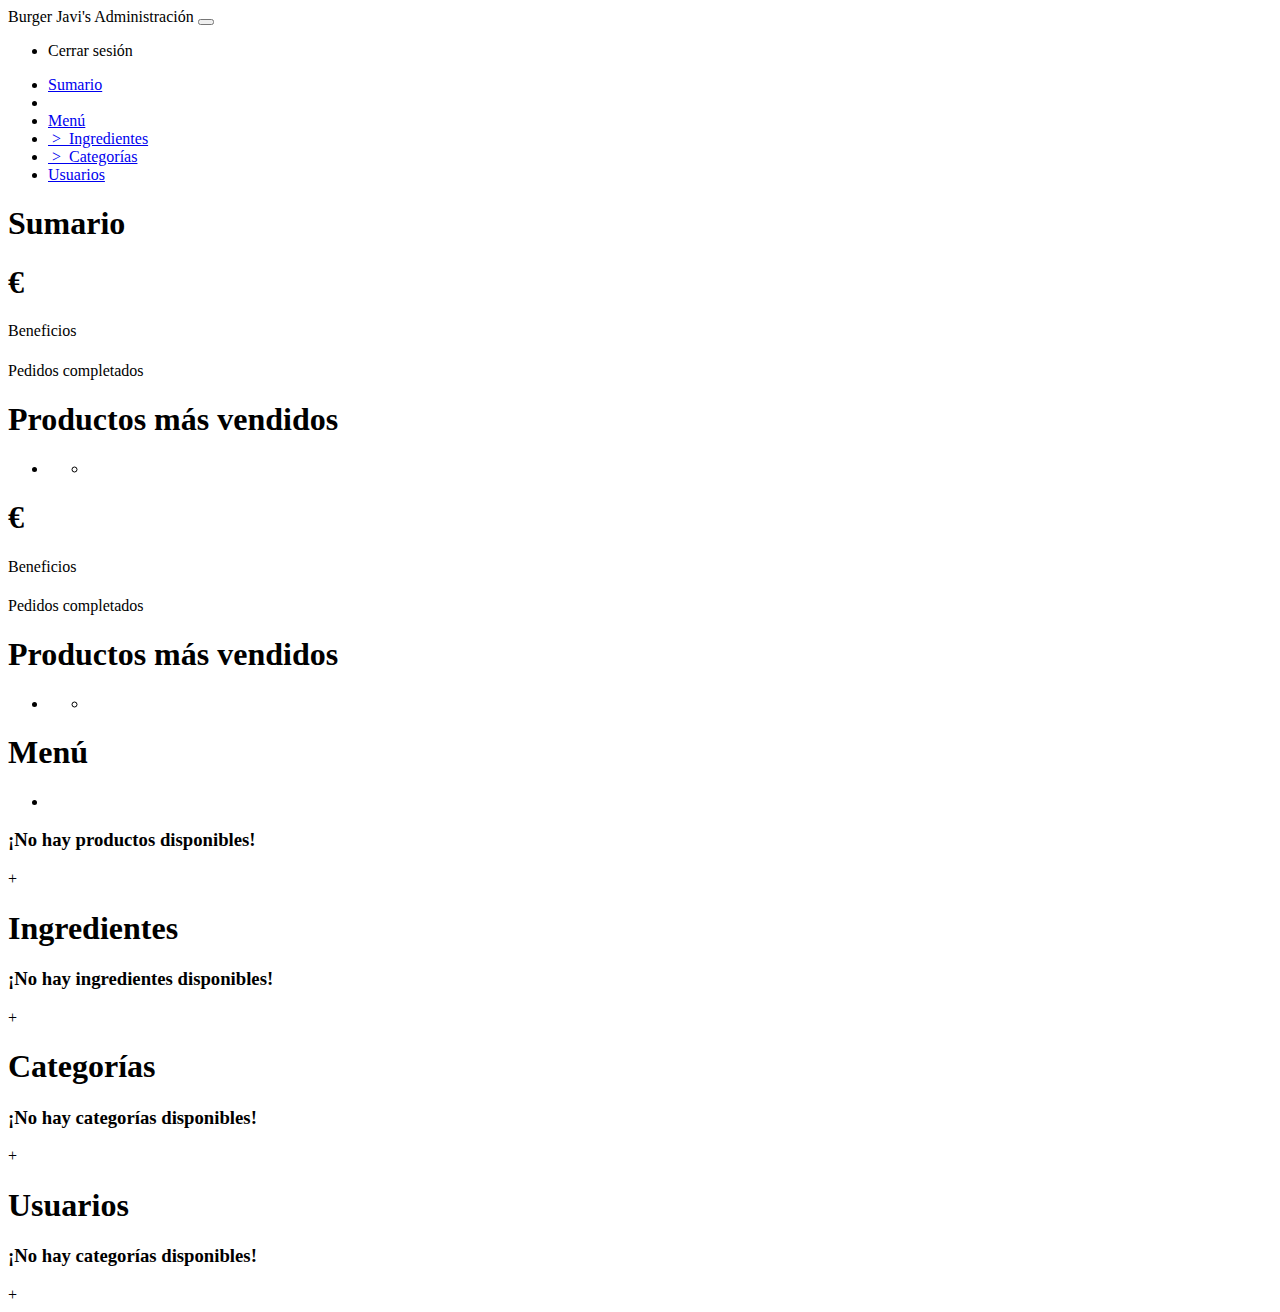
<file: src/main/resources/templates/index.html>
<!DOCTYPE html>
<html lang="en" xmlns:th="http://www.thymeleaf.org">
  <head>
    <meta charset="utf-8"></meta>
    <meta http-equiv="X-UA-Compatible" content="IE=edge"></meta>
    <meta name="viewport" content="width=device-width, initial-scale=1"></meta>
    <!-- The above 3 meta tags *must* come first in the head; any other head content must come *after* these tags -->
    <meta name="description" content=""></meta>
    <meta name="author" content="Diego Moreno Lennon"></meta>
    <link rel="icon" href="../../favicon.ico"></link>

    <title>Burger Javi's - Inicio</title>

    <!-- Bootstrap core CSS -->
    <link th:href="@{/webjars/bootstrap/4.0.0-beta-1/css/bootstrap.min.css}" rel="stylesheet"></link>

    <!-- Custom styles for this template -->
    <link th:href="@{/css/common.css}" rel="stylesheet"></link>
    <link th:href="@{/css/index.css}" rel="stylesheet"></link>

  </head>

  <body>
  
  	<!--  TOP NAVBAR -->
    <nav class="navbar navbar-expand-md navbar-dark fixed-top bg-dark">
      <a class="navbar-brand" th:href="@{/}">Burger Javi's Administración</a>
      <button class="navbar-toggler d-lg-none" type="button" data-toggle="collapse" data-target="#navbarLogin" 
      		aria-controls="navbarLogin" aria-expanded="false" aria-label="Toggle navigation">
        <span class="navbar-toggler-icon"></span>
      </button>
      <div class="collapse navbar-collapse" id="navbarLogin">
        <ul class="navbar-nav ml-auto">
          <li class="nav-item">
            <a class="nav-link" th:href="@{/webclient/logout}">Cerrar sesión</a>
          </li>
        </ul>
      </div>
    </nav>

    <div class="container-fluid">
      <div class="row">
      
        <!-- SIDEBAR -->
        <nav class="col-md-2 d-sm-block bg-light pt-3">
          <ul class="nav nav-pills flex-column" role="tablist">
            <li class="nav-item">
              <a class="nav-link active" data-toggle="pill" href="#summary" role="tab">Sumario</a>
            </li>
            <li th:each="user : ${users}" th:if="${user.hasWaiterRole()}" class="nav-item">
              <a class="nav-link" data-toggle="pill" th:text="'&nbsp;>&nbsp;&nbsp;' + ${user.getUsername()}" 
              		th:href="'#' + ${user.getUsername()}" role="tab"></a>
            </li>
            <li class="nav-item">
              <a class="nav-link" data-toggle="pill" href="#menu" role="tab">Menú</a>
            </li>
            <li class="nav-item">
              <a class="nav-link" data-toggle="pill" href="#ingredients" role="tab">&nbsp;>&nbsp;&nbsp;Ingredientes</a>
            </li>
            <li class="nav-item">
              <a class="nav-link" data-toggle="pill" href="#categories" role="tab">&nbsp;>&nbsp;&nbsp;Categorías</a>
            </li>
            <li class="nav-item">
              <a class="nav-link" data-toggle="pill" href="#users" role="tab">Usuarios</a>
            </li>
          </ul>
        </nav>

        <main class="col-md-10 pt-3 tab-content" role="main">
        
          <!-- SUMMARY TAB -->
          <div class="tab-pane fade show active" id="summary" role="tabpanel">
            <div>
              <h1>Sumario</h1>
              <section class="row text-center placeholders">
                <div class="col-6 placeholder">
                  <h1 class="text-muted"><span class="stats-counter" 
                  		th:text="${#numbers.formatDecimal(data.getProfits(),1,'DEFAULT',2,'DEFAULT')}"></span>€</h1>
                  <span>Beneficios</span>
                </div>
                <div class="col-6 placeholder">
                  <h1 class="text-muted"><span class="stats-counter" th:text="${data.getCompletedOrders()}"></span></h1>
                  <span>Pedidos completados</span>
                </div>
              </section>
            </div>
            <div th:if="${!data.getTopCategories().isEmpty()}" class="top-products-container">
              <h1>Productos más vendidos</h1>
              <ul class="list-group">
                <li class="list-group-item" th:each="category, iter : ${data.getTopCategories()}">
                  <h3 th:text="${category.getName()}"></h3>
                  <ul class="list-group">
                    <li class="list-group-item" th:each="product : ${data.getTopProducts().get(iter.index)}">
                      <span th:text="${product.getProductName()}"></span>
                      <span class="badge badge-primary badge-pill float-right" th:text="${product.getAmount()}"></span>
                    </li>
                  </ul>
                </li>
              </ul>
            </div>
          </div>
          
          <!-- USER SUMMARY TAB -->
          <div th:each="user : ${users}" class="tab-pane fade" th:with="username=${user.getUsername()}"
          		th:id="${username}" role="tabpanel">
          	<div>
              <h1 th:text="'Sumario [' + ${username} + ']'"></h1>
              <section class="row text-center placeholders">
                <div class="col-6 placeholder">
                  <h1 class="text-muted">
                  	<span class="stats-counter" 
                  			th:text="${#numbers.formatDecimal(data.getUserData(username).getProfits(),1,'DEFAULT',2,'DEFAULT')}"></span>€
                  </h1>
                  <span>Beneficios</span>
                </div>
                <div class="col-6 placeholder">
                  <h1 class="text-muted">
                  	<span class="stats-counter" th:text="${data.getUserData(username).getCompletedOrders()}"></span>
                  </h1>
                  <span>Pedidos completados</span>
                </div>
              </section>
            </div>
            <div th:if="${!data.getUserData(username).getTopCategories().isEmpty()}" class="top-products-container">
              <h1>Productos más vendidos</h1>
              <ul class="list-group">
                <li class="list-group-item" th:each="category,iter : ${data.getUserData(username).getTopCategories()}">
                  <h3 th:text="${category.getName()}"></h3>
                  <ul class="list-group">
                    <li class="list-group-item" th:each="product : ${data.getUserData(username).getTopProducts()
                    		.get(iter.index)}">
                      <span th:text="${product.getProductName()}"></span>
                      <span class="badge badge-primary badge-pill float-right" th:text="${product.getAmount()}"></span>
                    </li>
                  </ul>
                </li>
              </ul>
            </div>
          </div>
          
          <!-- MENU TAB -->
          <div class="tab-pane fade" id="menu" role="tabpanel">
          	<h1>Menú</h1>
            <div th:if="${!menu.isEmpty()}">
              <div class="list-group">
                <a class="list-group-item list-group-item-action" th:each="product : ${menu}" 
                	th:href="@{/webclient/product/get(id=${product.get_id()})}">
                  <span class="h3" th:text="${product.getName()}"></span>
                  <span class="badge badge-primary badge-pill float-right" 
                  		th:text="${#numbers.formatDecimal(product.getPrice(),1,'DEFAULT',2,'DEFAULT') + '€'}"></span>
                  <ul th:if="${!product.getIngredients().isEmpty()}" class="list-group">
                    <li class="list-group-item" th:each="ingredient : ${product.getIngredients()}">
                      <span th:text="${ingredient.getName()}"></span>
                    </li>
                  </ul>
                </a>
              </div>
            </div>
            <div th:if="${menu.isEmpty()}">
              <h3>¡No hay productos disponibles!</h3>
            </div>
            <a class="btn btn-outline-primary col-12 mb-5" th:href="@{/webclient/product/add}">+</a>
          </div>
          
          <!-- INGREDIENT TAB -->
          <div class="tab-pane fade" id="ingredients" role="tabpanel">
          	<h1>Ingredientes</h1>
            <div th:if="${!ingredients.isEmpty()}">
              <div class="list-group">
                <a class="list-group-item list-group-item-action" th:each="ingredient : ${ingredients}" 
                	th:href="@{/webclient/ingredient/get(id=${ingredient.get_id()})}">
                  <span class="h3" th:text="${ingredient.getName()}"></span>
                </a>
              </div>
            </div>
            <div th:if="${ingredients.isEmpty()}">
              <h3>¡No hay ingredientes disponibles!</h3>
            </div>
            <a class="btn btn-outline-primary col-12 mb-5" th:href="@{/webclient/ingredient/add}">+</a>
          </div>
          
          <!-- CATEGORY TAB -->
          <div class="tab-pane fade" id="categories" role="tabpanel">
          	<h1>Categorías</h1>
            <div th:if="${!categories.isEmpty()}">
              <div class="list-group">
                <a class="list-group-item list-group-item-action" th:each="category : ${categories}" 
                	th:href="@{/webclient/category/get(id=${category.get_id()})}">
                  <span class="h3" th:text="${category.getName()}"></span>
                  <span th:if="${category.isFavorite()}" class="glyphicon glyphicon-star float-right blue"></span>
                </a>
              </div>
            </div>
            <div th:if="${categories.isEmpty()}">
              <h3>¡No hay categorías disponibles!</h3>
            </div>
            <a class="btn btn-outline-primary col-12 mb-5" th:href="@{/webclient/category/add}">+</a>
          </div>
          
          <!-- USER TAB -->
          <div class="tab-pane fade" id="users" role="tabpanel">
          	<h1>Usuarios</h1>
            <div th:if="${!users.isEmpty()}">
              <div class="list-group">
                <a class="list-group-item list-group-item-action" th:each="user : ${users}" 
                	th:href="@{/webclient/user/get(id=${user.get_id()})}">
                  <span class="h3" th:text="${user.getUsername()}"></span>
                  <span class="badge badge-primary badge-pill float-right" 
                  		th:text="${user.getRoles().get(0).getAuthority()}"></span>
                </a>
              </div>
            </div>
            <div th:if="${users.isEmpty()}">
              <h3>¡No hay categorías disponibles!</h3>
            </div>
            <a class="btn btn-outline-primary col-12 mb-5" th:href="@{/webclient/user/add}">+</a>
          </div>
        </main>
      </div>
    </div>

    <!-- Bootstrap core JavaScript -->
    <!-- Placed at the end of the document so the pages load faster -->
    <script th:src="@{/webjars/jquery/3.2.1/jquery.min.js}"></script>
    <script th:src="@{/webjars/popper.js/1.12.5/dist/umd/popper.min.js}"></script>
    <script th:src="@{/webjars/bootstrap/4.0.0-beta-1/js/bootstrap.min.js}"></script>
  </body>
</html>
</file>
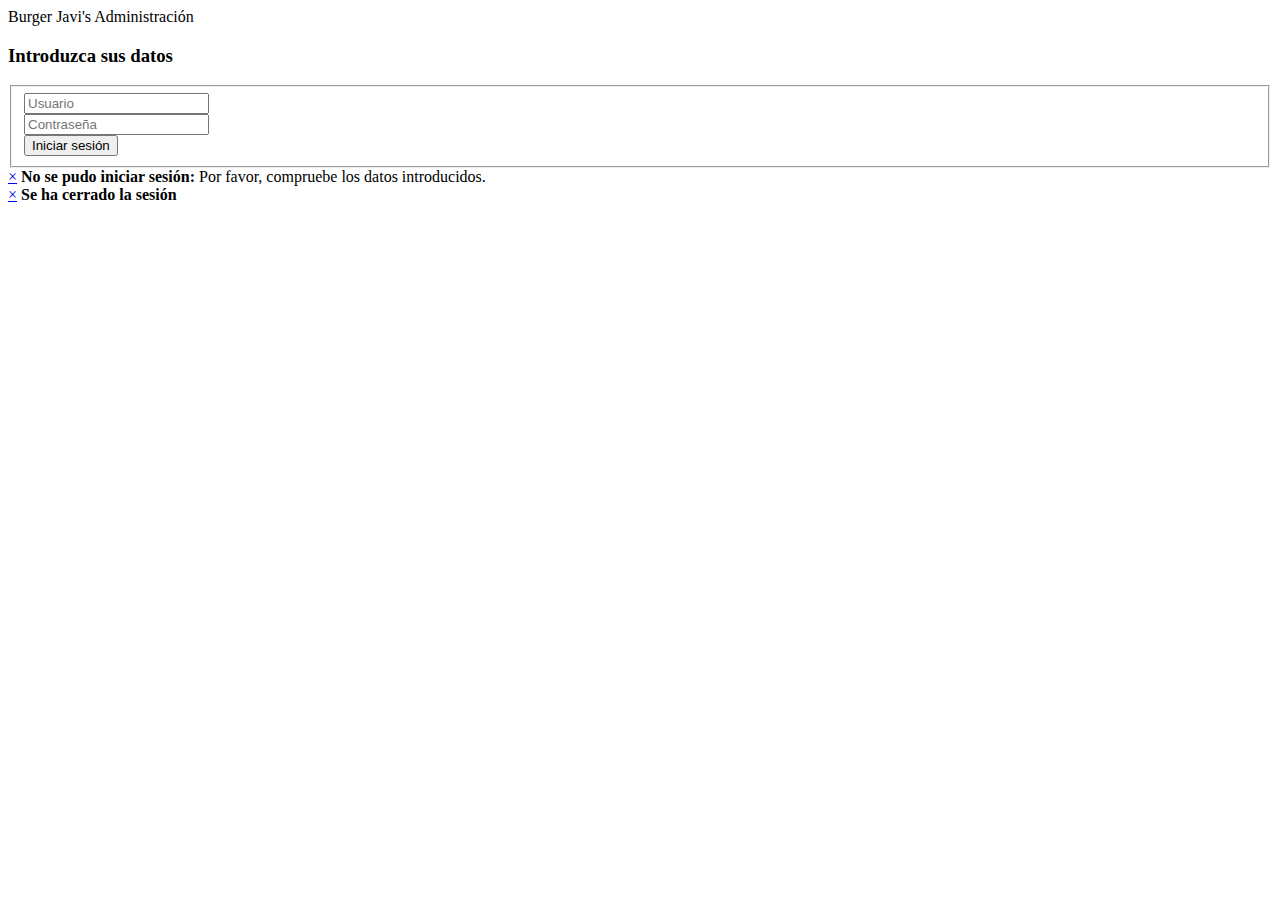
<file: src/main/resources/templates/login.html>
<!DOCTYPE html>
<html lang="en" xmlns:th="http://www.thymeleaf.org">
  <head>
    <meta charset="utf-8"></meta>
    <meta http-equiv="X-UA-Compatible" content="IE=edge"></meta>
    <meta name="viewport" content="width=device-width, initial-scale=1"></meta>
    <!-- The above 3 meta tags *must* come first in the head; any other head content must come *after* these tags -->
    <meta name="description" content=""></meta>
    <meta name="author" content=""></meta>
    <link rel="icon" href="../../favicon.ico"></link>

    <title>Burger Javi's - Inicio de sesión</title>

    <!-- Bootstrap core CSS -->
    <link th:href="@{/webjars/bootstrap/4.0.0-beta-1/css/bootstrap.min.css}" rel="stylesheet"></link>

    <!-- Custom styles for this template -->
    <link th:href="@{/css/common.css}" rel="stylesheet"></link>
    <link th:href="@{/css/login.css}" rel="stylesheet"></link>

  </head>

  <body>

    <nav class="navbar navbar-expand-md navbar-dark fixed-top bg-dark">
	  <a class="navbar-brand" th:href="@{/}">Burger Javi's Administración</a>
    </nav>
    
    <div class="container">
      <div class="row vertical-offset-100">
        <div class="col-md-6 col-md-offset-3 col-lg-6 col-lg-offset-3 mx-auto">
          <div class="card">
            <div class="card-header">
              <h3 class="card-title">Introduzca sus datos</h3>
            </div>
            <div class="card-block">
              <form th:action="@{/webclient/login}" method="post" accept-charset="UTF-8" role="form">
                <fieldset>
                  <div class="form-group">
                    <input class="form-control" placeholder="Usuario" name="username"
                      type="text"></input>
                  </div>
                  <div class="form-group">
                    <input class="form-control" placeholder="Contraseña"
                      name="password" type="password" value=""></input>
                  </div>
                  <input class="btn btn-lg btn-success btn-block" type="submit"
                    value="Iniciar sesión"></input>
                </fieldset>
              </form>
            </div>
          </div>
          <div th:if="${(param.error)}" class="alert alert-danger mt-3">
            <a href="#" class="close" data-dismiss="alert" aria-label="close" title="close">×</a>
            <strong>No se pudo iniciar sesión: </strong>Por favor, compruebe los datos introducidos.
          </div>
          <div th:if="${(param.logout)}" class="alert alert-info mt-3">
            <a href="#" class="close" data-dismiss="alert" aria-label="close" title="close">×</a>
            <strong>Se ha cerrado la sesión</strong>
          </div>
        </div>
      </div>
    </div>
    
    <script th:src="@{/webjars/jquery/3.2.1/jquery.min.js}"></script>
    <script th:src="@{/webjars/popper.js/1.12.5/dist/umd/popper.min.js}"></script>
    <script th:src="@{/webjars/bootstrap/4.0.0-beta-1/js/bootstrap.min.js}"></script>
    
  </body>
</html>
</file>
